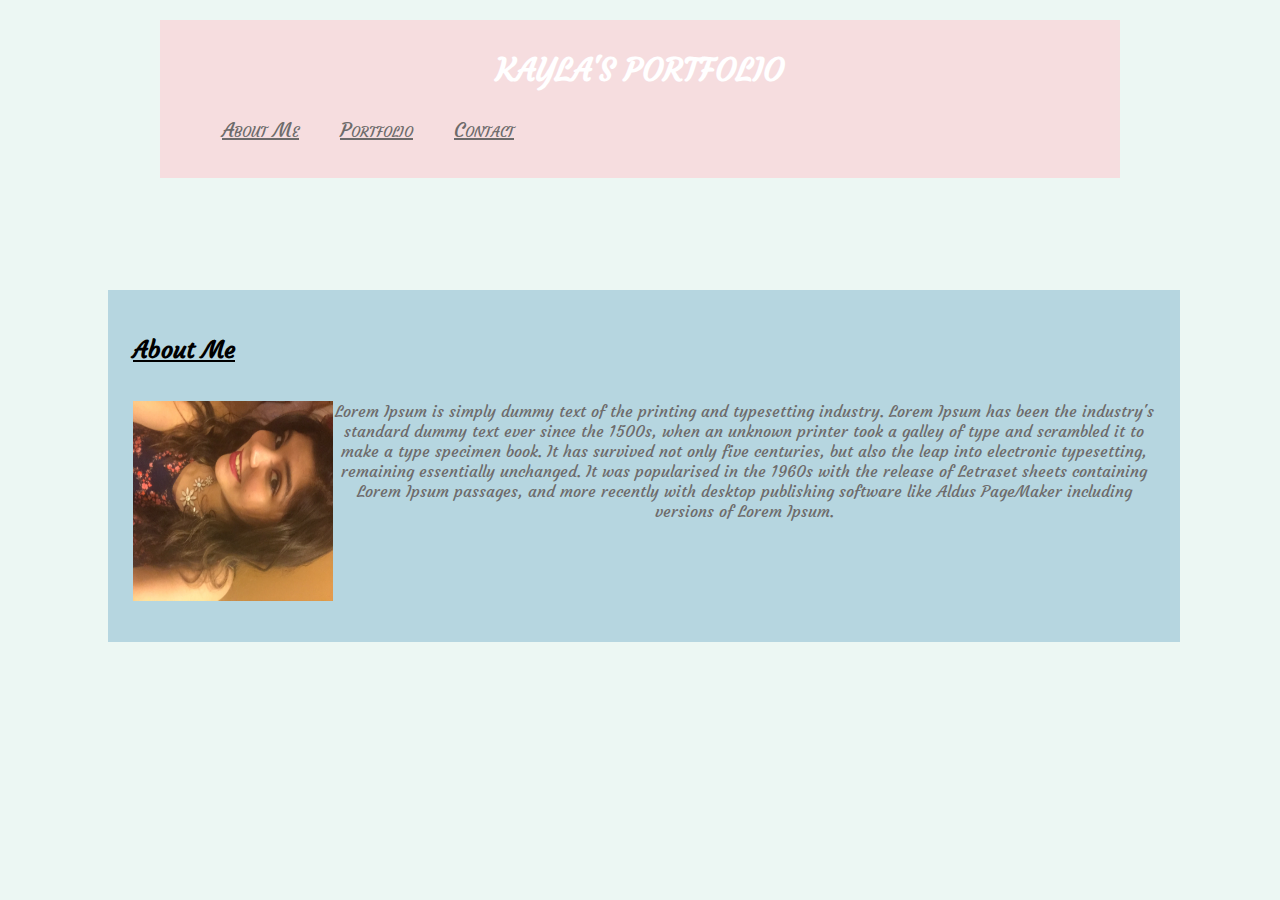
<file: hw 1/index.html>
<!DOCTYPE html>
<html lang="en">
<head>
    <meta charset="UTF-8">
    <meta name="viewport" content="width=device-width, initial-scale=1.0">
    <meta http-equiv="X-UA-Compatible" content="ie=edge">
    <title>Kayla Loperena</title>
    <link href="stylesheet" href="reset css code - Copy.css">
    <link href="https://fonts.googleapis.com/css?family=Courgette" rel="stylesheet">
    <link rel="stylesheet" type="text/css" href="style.index.css">

    <style>
        body {background-color: rgb(236, 247, 243);}
    </style>
</head>
<body>
    <div id="ClickMe">
        <header>
            <h1>Kayla's Portfolio</h1>
        
        <nav class="main_menu" >
            <ul>
                <li><a href="index.html">About Me</a></li>
                <li><a href="portfoilo.hw.html">Portfolio</a></li>
                <li><a href="contact.hw.html">Contact</a></li>
            </ul>
        </nav>
        </header>
    </div>
  
    <section>
        <div class="container">
            <h2><strong><u>About Me</u></strong></h2>
            <p> <img src="me...JPG" alt="Kayla Loperena" width="200px" height="200px" > Lorem Ipsum is simply dummy text of the printing and typesetting industry. Lorem Ipsum has been the industry's standard dummy text ever since the 1500s, when an unknown printer took a galley of type and scrambled it to make a type specimen book. It has survived not only five centuries, but also the leap into electronic typesetting, remaining essentially unchanged. It was popularised in the 1960s with the release of Letraset sheets containing Lorem Ipsum passages, and more recently with desktop publishing software like Aldus PageMaker including versions of Lorem Ipsum.
            </p>

        </div>
    </section>

 
</body>
</html>
</file>
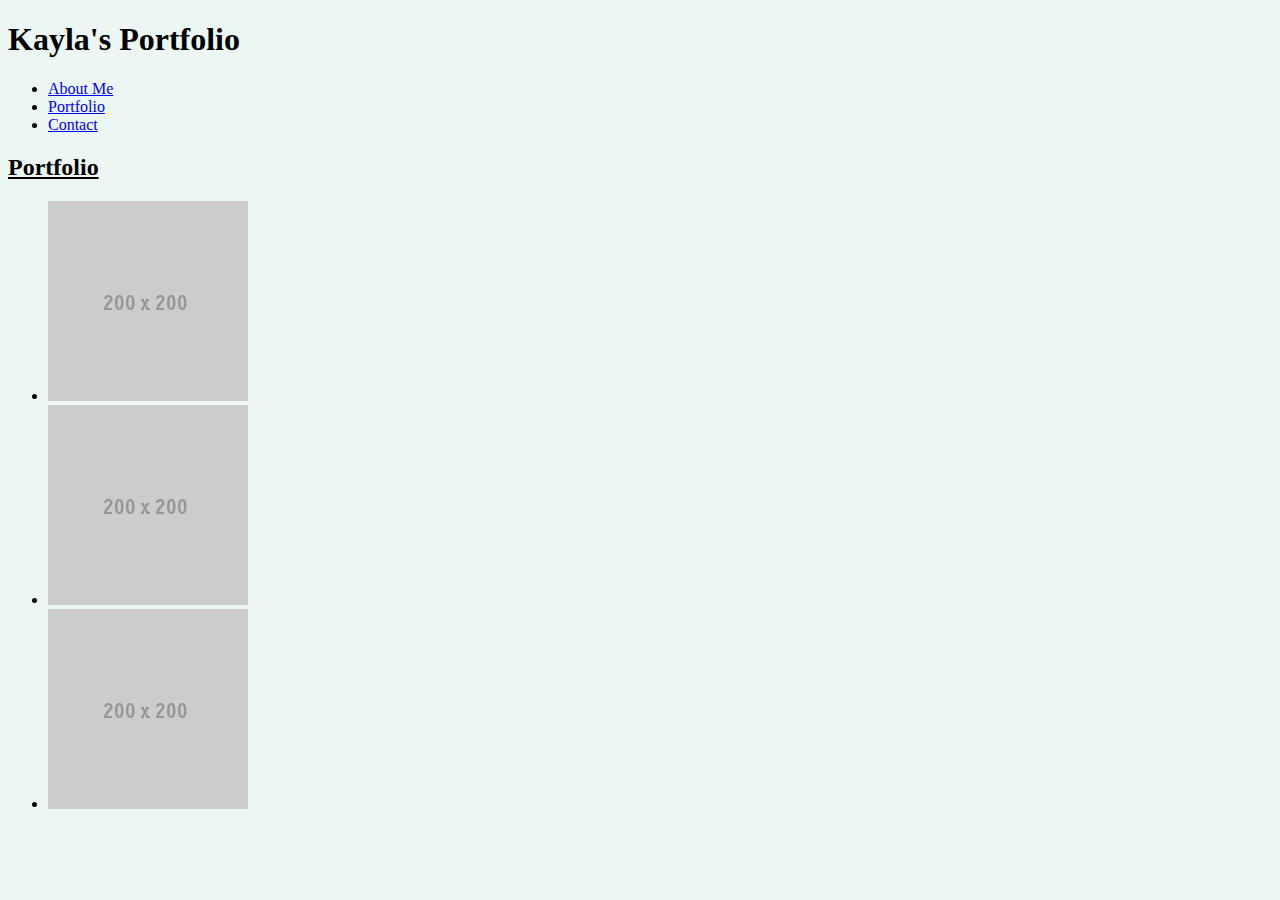
<file: hw 1/portfoilo.hw.html>
<!DOCTYPE html>
<html lang="en">
<head>
    <meta charset="UTF-8">
    <meta name="viewport" content="width=device-width, initial-scale=1.0">
    <meta http-equiv="X-UA-Compatible" content="ie=edge">
    <title>Kayla Loperena</title>
    <link href="stylesheet" href="reset css code - Copy.css">
    <link href="https://fonts.googleapis.com/css?family=Courgette" rel="stylesheet">
    <link href="stylesheet" type="text/css" href="style.portfolio.css">

    <style>
        body {background-color: rgb(236, 247, 243);}
    </style>
</head>
<body>
    <div id="ClickMe">
        <header>
        <h1>Kayla's Portfolio</h1>
                
            <nav class="main_menu" >
                <ul>
                    <li><a href="index.html">About Me</a></li>
                    <li><a href="portfoilo.hw.html">Portfolio</a></li>
                    <li><a href="contact.hw.html">Contact</a></li>
                </ul>
            </nav>
        </header>
    </div>

    <section>
            <div class="container">
                <h2><strong><u>Portfolio</u></strong></h2>
                <ul>
                    <li><img src="placehold.gif"></li> 
                    <li><img src="placehold.gif"></li>
                    <li><img src="placehold.gif"></li>
                </ul>
    


</body>
</html>
</file>
<file: hw 1/style.index.css>
body{
    font-family: 'Courgette', cursive;
}

#ClickMe {
    margin: auto;
    max-width: 960px;
    padding: 12px;
}
header {
    background-color: rgb(246, 221, 223);
    height: 150px;
    padding: 4px;
}
header h1 {
    text-transform: uppercase;
    text-align: center;
    color: white;
    line-height: 50px;
}


.main_menu li {
    display: inline;
    padding: 0 10px 0 10px;
    font-size: 20px;
}
.main_menu a {
    color: rgb(109, 107, 107);
    padding: 8px;
    font-variant: small-caps;
}
.main_menu a:hover {
    color: rgb(236, 247, 243);
}

.container{
    margin: 100px;
    padding: 25px;
    background-color: rgb(182,214,224);
    position: fixed;
}
h2:hover{
    color: rgb(246, 221, 223);
    
}
img {
    transform: rotate(90deg);
    position: relative;
    float: left;
     
}
p {
    text-align: center;
    position: relative;
    float: right;
    color: rgb(109, 107, 107);
    
}
</file>
<file: hw 1/style.portfolio.css>
body{
    font-family: 'Courgette', cursive;
}

#ClickMe {
    margin: auto;
    max-width: 960px;
    padding: 12px;
}
header {
    background-color: rgb(246, 221, 223);
    height: 150px;
    padding: 4px;
}
header h1 {
    text-transform: uppercase;
    text-align: center;
    color: white;
    line-height: 50px;
}


.main_menu li {
    display: inline;
    padding: 0 10px 0 10px;
    font-size: 20px;
}
.main_menu a {
    color: grey;
    padding: 8px;
    font-variant: small-caps;
}
.main_menu a:hover {
    color: rgb(236, 247, 243);
}
</file>
<file: hw 1/reset css code - Copy.css>
/* http://meyerweb.com/eric/tools/css/reset/ 
   v2.0 | 20110126
   License: none (public domain)
*/

html, body, div, span, applet, object, iframe,
h1, h2, h3, h4, h5, h6, p, blockquote, pre,
a, abbr, acronym, address, big, cite, code,
del, dfn, em, img, ins, kbd, q, s, samp,
small, strike, strong, sub, sup, tt, var,
b, u, i, center,
dl, dt, dd, ol, ul, li,
fieldset, form, label, legend,
table, caption, tbody, tfoot, thead, tr, th, td,
article, aside, canvas, details, embed, 
figure, figcaption, footer, header, hgroup, 
menu, nav, output, ruby, section, summary,
time, mark, audio, video {
	margin: 0;
	padding: 0;
	border: 0;
	font-size: 100%;
	font: inherit;
	vertical-align: baseline;
}
/* HTML5 display-role reset for older browsers */
article, aside, details, figcaption, figure, 
footer, header, hgroup, menu, nav, section {
	display: block;
}
body {
	line-height: 1;
}
ol, ul {
	list-style: none;
}
blockquote, q {
	quotes: none;
}
blockquote:before, blockquote:after,
q:before, q:after {
	content: '';
	content: none;
}
table {
	border-collapse: collapse;
	border-spacing: 0;
}
</file>
